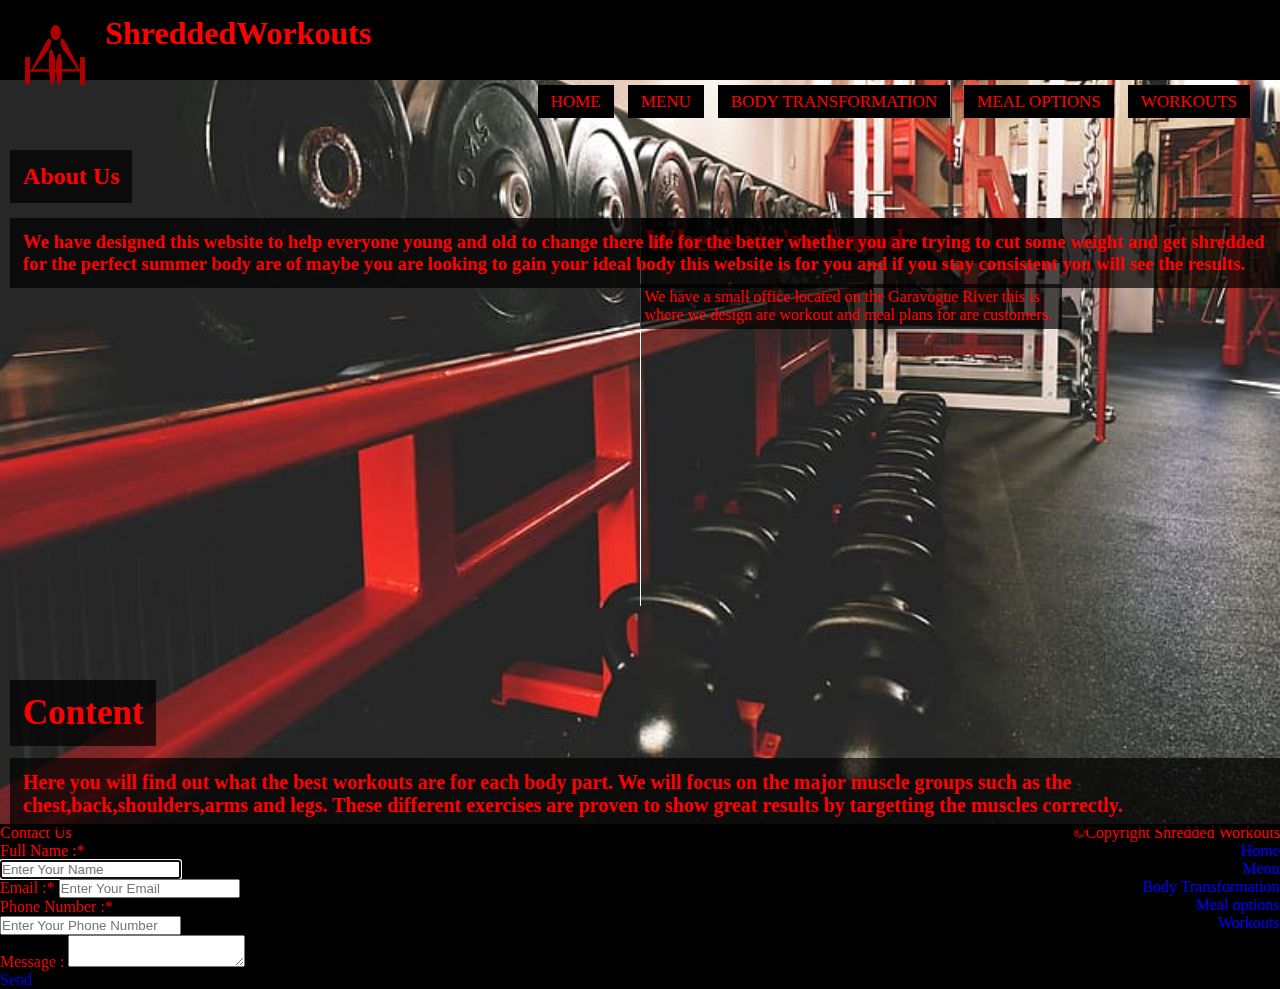
<file: page2.html>
<!DOCTYPE HTML>
<!-- The following lines are comments

Author            :     Conor McQuaid

Date created      :     09/03/20

Page Description  :     

-->
	
<html lang="en"> <!-- Declare the primary language for each web page-->
<head>
	<meta charset="utf-8" /> <!--8-bit character encoding capable of encoding all possible characters-->
	<meta name="description" content="ShreddedWorkouts">
	<meta name="keywords" content="">
	<meta name="author" content="Conor McQuaid">
	<title>ShreddedWorkouts</title>
	<link rel="stylesheet" type="text/css" href="Style/style2.css">
    <link rel="icon" href="Images/workoutlogo.png" type="image/png" sizes="32x32">
    <title>Meal Prep</title>
</head>
    <body>
        <header>
 <nav>
    <section class="logo"><img style="float: left; height: 100px; width: 100px; padding: 20px;" src="images/workoutlogo.png" alt="Logo">
        <h1 style="padding: 10px;">ShreddedWorkouts</h1></section>
    
    
     <section class="logo">
                  <li><a href="#"></a><a>
                      <ul>
                      
                <li><a href="index.html" style="background-color: black;"> Home</a></li>
                <li><a href="page2.html"style="background-color: black;" >Menu</a></li>
                <li><a href="page4BodyTransformations.html" style="background-color: black;">Body Transformation</a></li>
                <li><a href="page3Meals.html" style="background-color: black;">Meal options</a></li>
                <li><a href="page5workout.html" style="background-color: black;">Workouts</a></li>
                      </ul>
                          </a></li>
                </section>
    
    </nav>
        </header>
        <section>
        <h1>
            </h1>
        </section>
    
    <title class="About">About Us</title>
        <h2 style="background-color: rgba(0,0,0,0.7); padding: 1%">
        About Us
        </h2>
        <h3 style="background-color: rgba(0,0,0,0.7); padding: 1%; margin-top: 3%; margin-bottom: 3%;">
        We have designed this website to help everyone young and old to change there life for the better whether you are trying to cut some weight and get shredded for the perfect summer body are of maybe you are looking to gain your ideal body this website is for you and if you stay consistent you will see the results.
        </h3>
         <section class="col_detail" style="margin-top: 0%;">
            <iframe src="https://www.google.com/maps/embed?pb=!1m18!1m12!1m3!1d18641.967965578417!2d-8.478929557526092!3d54.26422563161213!2m3!1f0!2f0!3f0!3m2!1i1024!2i768!4f13.1!3m3!1m2!1s0x485ee9b43a6ec6e1%3A0xf0f7d965040e88f4!2sGarvoge%20River!5e0!3m2!1sen!2sie!4v1586360365203!5m2!1sen!2sie" width="100%" height="300" style="border:0; margin-top: 20%;" allowfullscreen="" aria-hidden="false" tabindex="0"></iframe>
            <h1 style="background-color: rgba(0,0,0,0.7); padding: 1%">Where we're based</h1>
            <p style="background-color: rgba(0,0,0,0.7); padding: 1%; margin-top: 5%">
                We have a small office located on the Garavogue River this is where we design are workout and meal plans for are customers. 
            </p>
        </section>
        <section class="contact-form">
        <h9>Contact Us</h9>
        <section class="txtb">
           
            <label>Full Name :<span class="required">*</span></label>
        <input type="text" name="" value="" placeholder="Enter Your Name" autofocus required>
        </section>
            
            <section class="txtb">
           
            <label>Email :<span class="required">*</span></label>
        <input type="text" name="" value="" placeholder="Enter Your Email" autofocus required>
        </section>
            
            <section class="txtb">
           
            <label>Phone Number :<span class="required">*</span></label>
        <input type="text" name="" value="" placeholder="Enter Your Phone Number" autofocus required>
        </section>
            
            <section class="txtb">
           
            <label>Message :</label>
       <textarea></textarea>
        </section>
            <a href="btn">Send</a>
            
            
            
            
        </section>
            
                     
                     
        <h4 style="background-color: rgba(0,0,0,0.7); padding: 1%">
        Content
        </h4>
        <h5 style="background-color: rgba(0,0,0,0.7); padding: 1%; margin-top: 3%;">
        Here you will find out what the best workouts are for each body part. We will focus on the major muscle groups such as the chest,back,shoulders,arms and legs. These different exercises are proven to show great results by targetting the muscles correctly.
        </h5>
    <footer>&copy;Copyright Shredded Workouts
                <li><a href="index.html"> Home</a></li>
                <li><a href="page2.html" >Menu</a></li>
                <li><a href="page4BodyTransformations.html">Body Transformation</a></li>
                <li><a href="page3Meals.html">Meal options</a></li>
                <li><a href="page5workout.html">Workouts</a></li>
        
        
        </footer>
    </body>
</html>
</file>
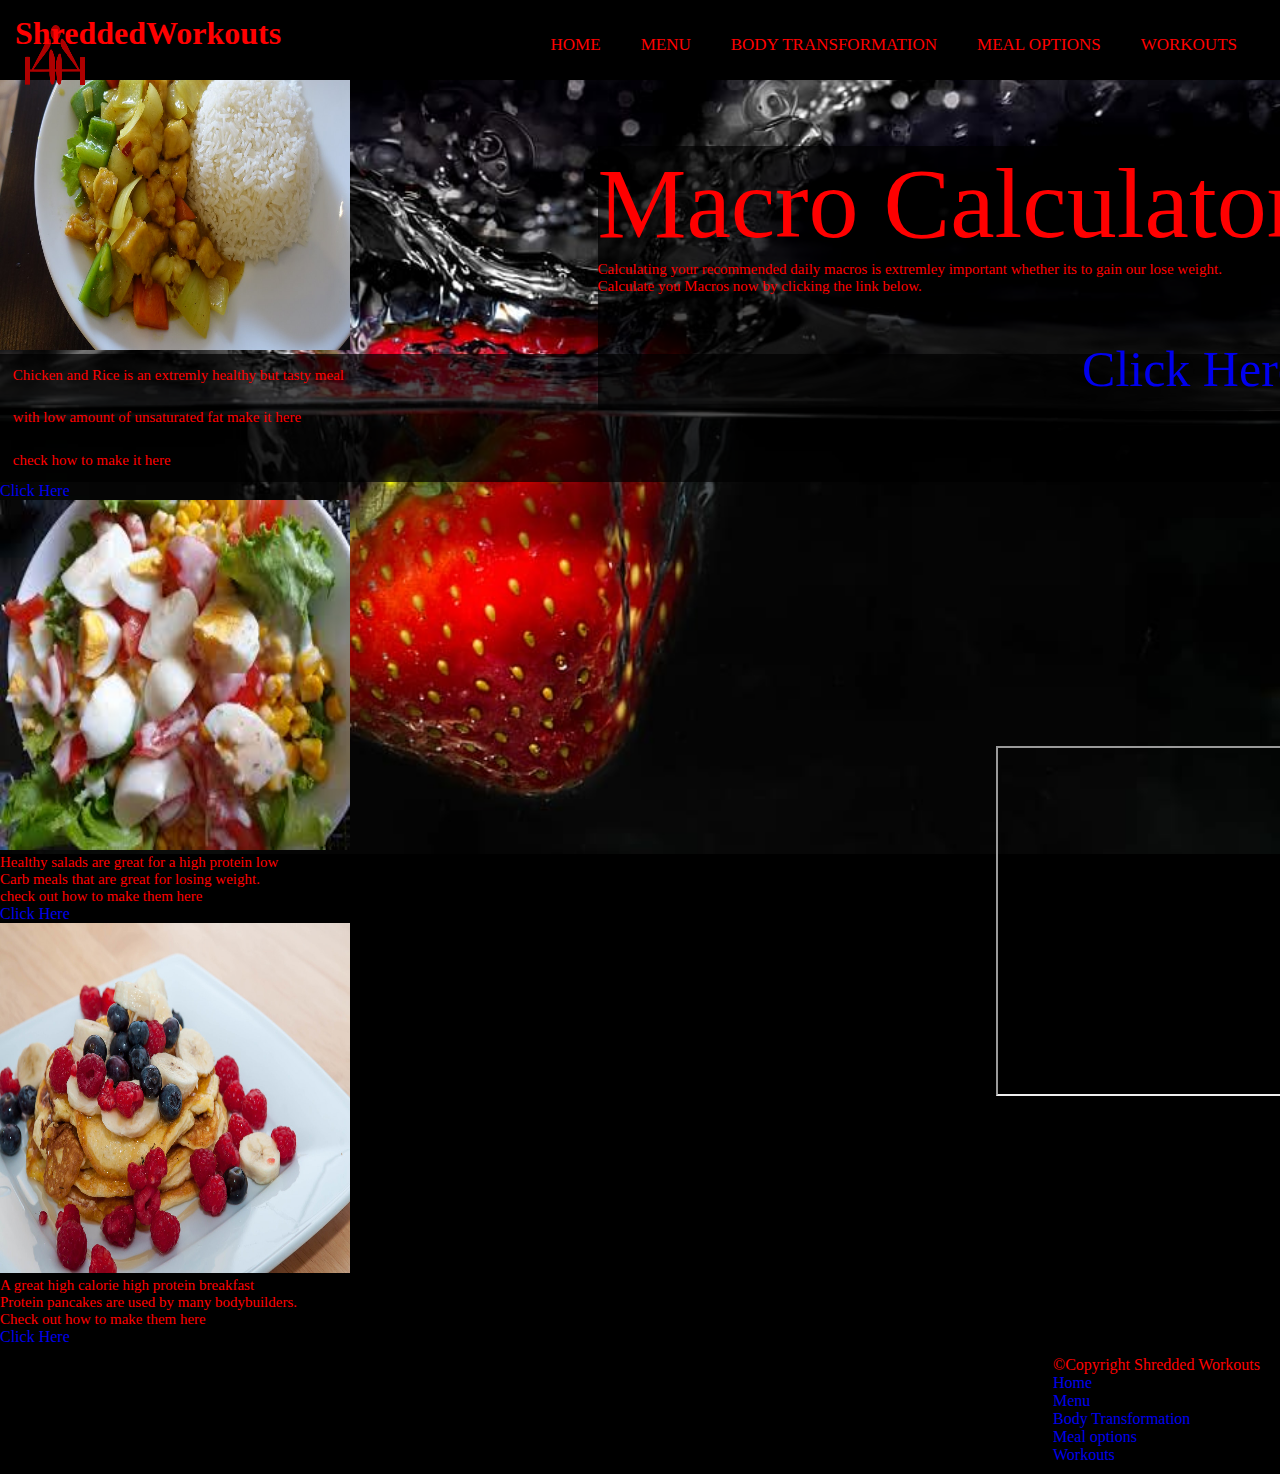
<file: page3Meals.html>
<!DOCTYPE HTML>
<!-- The following lines are comments

Author            :     Conor McQuaid

Date created      :     09/03/20

Page Description  :     

-->
	
<html lang="en"> <!-- Declare the primary language for each web page-->
<head>
  
	<meta charset="utf-8" /> <!--8-bit character encoding capable of encoding all possible characters-->
	<meta name="viewport" content="width=device-width, initial-scale=1.0">
	<meta http-equiv="X-UA-Compatiable" content="ie=edge">
	<meta name="author" content="Conor McQuaid">
	<link rel="stylesheet" type="text/css" href="Style/style3.css"/>
    <link rel="icon" href="Images/workoutlogo.png" type="image/png" sizes="32x32">
    <title>Meal Prep</title>
</head>
 <nav>
    <section class="logo"><img style="float: left; height: 100px; width: 100px; padding: 20px;" src="images/workoutlogo.png" alt="Logo">
        <h1 style="padding: 10px;">ShreddedWorkouts</h1></section>
    <section class="cooking-header"></section>
     <p></p>
     
     <section class="logo">
                  <li><a href="#"></a><a>
                      <ul>
                      
                <li><a href="index.html" style="background-color: black;"> Home</a></li>
                <li><a href="page2.html"style="background-color: black;" >Menu</a></li>
                <li><a href="page4BodyTransformations.html" style="background-color: black;">Body Transformation</a></li>
                <li><a href="page3Meals.html" style="background-color: black;">Meal options</a></li>
                <li><a href="page5workout.html" style="background-color: black;">Workouts</a></li>
                      </ul>
                          </a></li>
                </section>
    </nav>

    <body >  
            <img src="Images/chicken%20curry.jpg"  height="350px" width="350px" >
            <P style="background-color: rgba(0,0,0,0.7); padding: 1%">Chicken and Rice is an extremly healthy but tasty meal </P>
        <p style="background-color: rgba(0,0,0,0.7); padding: 1%">with low amount of unsaturated fat make it here</p>
        <p style="background-color: rgba(0,0,0,0.7); padding: 1%">check how to make it here</p> <li><a href="https://www.bbcgoodfood.com/recipes/easy-chicken-curry">Click Here</a></li>
        <img src="Images/salad.jfif" height="350px" width="350px" style="float: center">
        <p>Healthy salads are great for a high protein low </p>
        <p>Carb meals that are great for losing weight.</p>
        <P> check out how to make them here</P><li><a href="https://www.bbcgoodfood.com/recipes/collection/high-protein-lunch">Click Here</a></li>
        <img src="Images/proteinPancakes.jpg" style="float:" height="350px" width="350px" >
        <p> A great high calorie high protein breakfast</p>
        <p>Protein pancakes are used by many bodybuilders.</p>
        <p>Check out how to make them here</p>
        <li><a href="https://pinchofyum.com/protein-pancakes">Click Here</a></li>
        
        <aside class="Macro_Calculator" style="float: right">
            
        <h8 style="background-color: rgba(0,0,0,0.7); padding: 1%">
            <title >Macro Calculator</title>
            
                Macro Calculator
                <p>Calculating your recommended daily macros is extremley important whether its to gain our lose weight.</p>
            <p>Calculate you Macros now by clicking the link below.
            
            
            <li><a href="https://www.calculator.net/macro-calculator.html" style="font-size: 50%">Click Here</a>
                </li>
            </p>
            </h8>
            <h7>
             <iframe class="Youtube" src="https://www.youtube.com/embed/dSSclUCeBQ4?autoplay=1" width="100%" height="350px"></iframe>
        </h7>
        
        
        </aside>
        
    
             
                 
    <footer>
        &copy;Copyright Shredded Workouts
                <li><a href="index.html"> Home</a></li>
                <li><a href="page2.html" >Menu</a></li>
                <li><a href="page4BodyTransformations.html">Body Transformation</a></li>
                <li><a href="page3Meals.html">Meal options</a></li>
                <li><a href="page5workout.html">Workouts</a></li>
        </footer>
    
    </body>
</html>
</file>
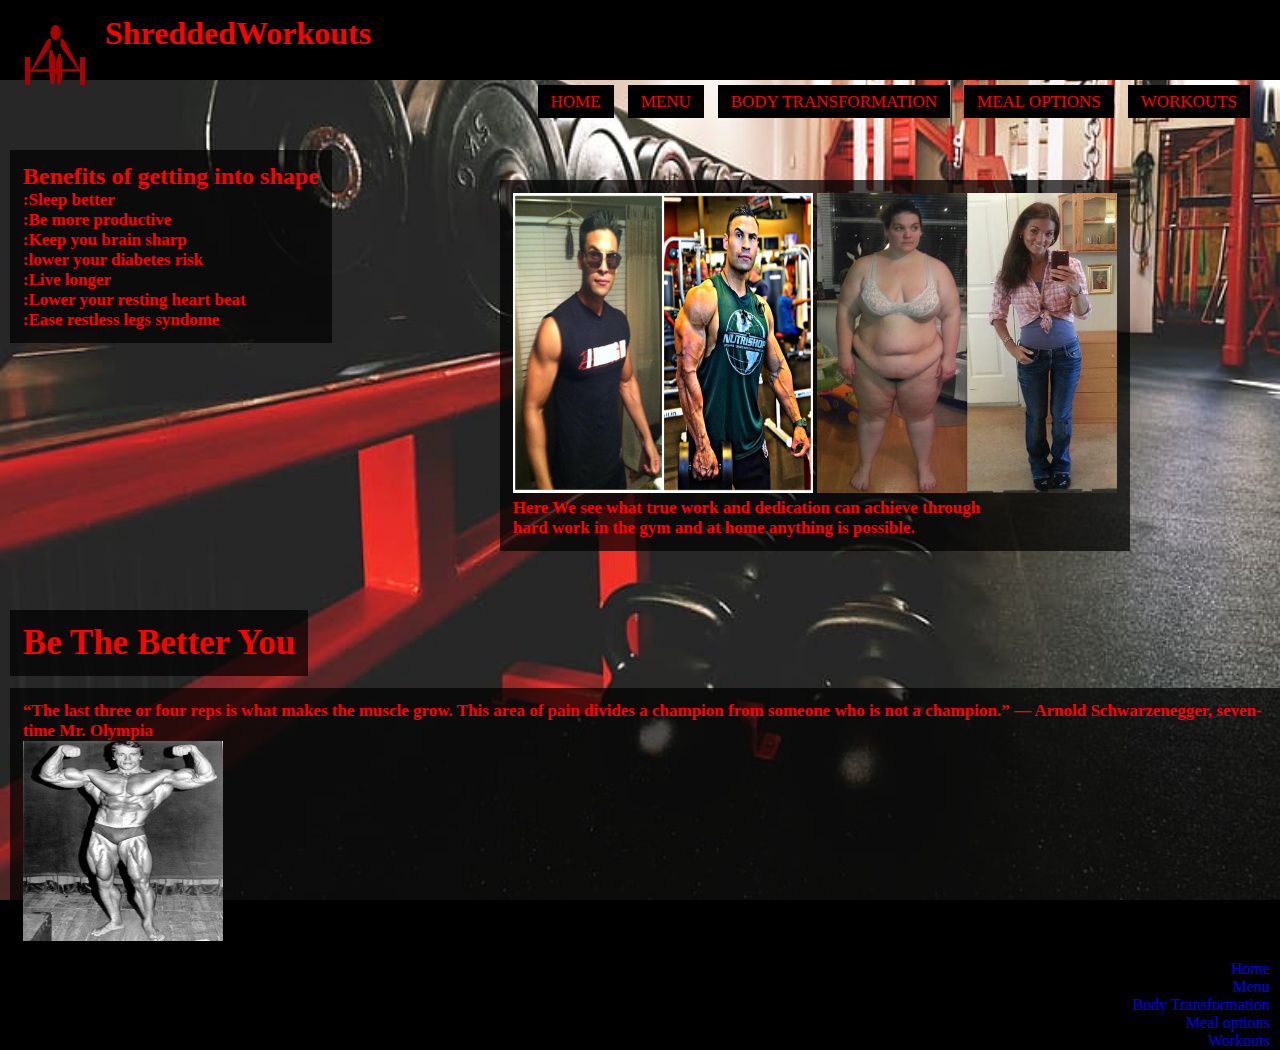
<file: page4BodyTransformations.html>
<!DOCTYPE HTML>
<!-- The following lines are comments

Author            :     Conor McQuaid

Date created      :     09/03/20

Page Description  :     

-->
	
<html lang="en"> <!-- Declare the primary language for each web page-->
<head>
	<meta charset="utf-8" /> <!--8-bit character encoding capable of encoding all possible characters-->
	<meta name="description" content="ShreddedWorkouts">
	<meta name="keywords" content="">
	<meta name="author" content="Conor McQuaid">
	<title>ShreddedWorkouts</title>
	<link rel="stylesheet" type="text/css" href="Style/style4.css"/>
    <link rel="icon" href="Images/workoutlogo.png" type="image/png" sizes="32x32">
    
    <title>Meal Prep</title>
</head>
    <body>
 <nav>
    <section class="logo"><img style="float: left; height: 100px; width: 100px; padding: 20px;" src="images/workoutlogo.png" alt="Logo">
        <h1 style="padding: 10px;">ShreddedWorkouts</h1></section>
    
    
     <section class="logo">
                  <li><a href="#"></a><a>
                      <ul>
                      
                <li><a href="index.html" style="background-color: black;"> Home</a></li>
                <li><a href="page2.html"style="background-color: black;" >Menu</a></li>
                <li><a href="page4BodyTransformations.html" style="background-color: black;">Body Transformation</a></li>
                <li><a href="page3Meals.html" style="background-color: black;">Meal options</a></li>
                <li><a href="page5workout.html" style="background-color: black;">Workouts</a></li>
                      </ul>
                          </a></li>
                </section>
    
    </nav>
        <section>
        <h1>
            </h1>
        </section>
    
    <title class="About">About Us</title>
        <h2 style="background-color: rgba(0,0,0,0.7); padding: 1%">
        Benefits of getting into shape
            <p>:Sleep better</p>
            <p>:Be more productive</p>
            <p>:Keep you brain sharp</p>
            <p>:lower your diabetes risk</p>
            <p>:Live longer</p>
            <p>:Lower your resting heart beat</p>
            <p>:Ease restless legs syndome</p>    
            
        </h2>
        
        <h3 style="background-color: rgba(0,0,0,0.7); padding: 1%">
        
            <img src="images/BodyTransformationMale.jpg" width="300px" height="300px">
            
            <img src="images/BodyTransformationFemale.jpg" width="300px" height="300px" float: center>
            <p>Here We see what true work and dedication can achieve through</p>
            <p>hard work in the gym and at home anything is possible.</p>
            
         
        </h3>
                      
                     
        <h4 style="background-color: rgba(0,0,0,0.7); padding: 1%;">
        Be The Better You
        </h4>
        <title></title>
        <h5 style="background-color: rgba(0,0,0,0.7); padding: 1%; margin-top: 3%;">
            <p>
         “The last three or four reps is what makes the muscle grow. This area of pain divides a champion from someone who is not a champion.”
         — Arnold Schwarzenegger, seven-time Mr. Olympia
            </p>
            <img class src="images/Arnold_Schwarzenegger.jpeg" width="200px" height="200px" >
        </h5>
    <footer>&copy;Copyright Shredded Workouts
        <section class="Bottom_footer">
                <li><a href="index.html"> Home</a></li>
                <li><a href="page2.html" >Menu</a></li>
                <li><a href="page4BodyTransformations.html">Body Transformation</a></li>
                <li><a href="page3Meals.html">Meal options</a></li>
        <li><a href="page5workout.html">Workouts</a></li> </section>
    
        
        </footer>
    </body>
</html>
</file>
<file: Style/style2.css>
*{
    padding: 0;
    margin: 0;
    text-decoration: none;
    list-style: none;
    box-sizing: border-box;
}



nav	{
	background-color: #000000;
	padding: 5px;
    height: 80px;
    width: 100%;
    position: absolute;
    
}
logo{
    
    z-index:
}

nav ul{
	text-align: center;
	font-size 1.2em;
    float: right;
    margin-right: 20px;
}

nav ul li{
	list-style-type: none;
    display: inline-block;
    line-height: 80px;
    margin: 0 5px;
    

}

nav ul li a{
	color: red;
    font-size: 17px;
    text-transform: uppercase;
    padding: 7px 13px;
    border border-radius: 3px;
    
}

nav ul li{
	background-color:;
    text-align: right;
    
    
    
}

header{
     padding: 0%;
}

footer{
	
	background-color: #000000;
	text-align: right;
    bottom: 10px;
    
}

footer p{
	text-align: right;
	color: black;
}
body{
    background-color: black;
	font-family: Verdana;
    color: red;
    
     background-image: url(../images/Top%20picture.jpg);
    z-index: -4;
    width: 100%;
    height: 900px;
    background-repeat: no-repeat;
    background-size: 100% 100%;
}
.About{
    position: relative;
    font-size: 10px;

}
h2{
    position: absolute;
    left: 10px;
    top: 150px;
}
h3{
    position: absolute;
    left: 10px;
    top: 180px;
}
h4{
    position: absolute;
    left: 10px;
    top: 680px;
    font-size: 35px
}
h5{
    position: absolute;
    left: 10px;
    top: 720px; 
    font-size: 20px
}
h6{
    position: absolute;
    left: 5px;
    font-size: 20px;
    top 600px;
}
.col_detail {
	column-count: 2;
	column-rule: 1px solid white;
	column-gap: 0%;
    padding: 17%;
    top: 0px;
    left: 10px;
}
h7{
    left: 5px;
    top: 700px;
}
.contact-form{
    width: 20%;
    max-width: 600px;
    position: absolute;
    padding: 40px 5x;
    box-sizing: border-box;
    border-radius: 8px;
    
}
</file>
<file: Style/style3.css>
*{
    padding: 0;
    margin: 0;
    text-decoration: none;
    list-style: none;
    box-sizing: border-box;
}



nav	{
	background-color: #000000;
	padding: 5px;
    height: 80px;
    width: 100%;
    position: absolute;
    
   
    
}

nav ul{
	text-align: center;
	font-size 1.2em;
    float: right;
    margin-right: 20px;
}

nav ul li{
	list-style-type: none;
    display: inline-block;
    line-height: 80px;
    margin: 0 5px;
    

}

nav ul li a{
	color: red;
    font-size: 17px;
    text-transform: uppercase;
    padding: 7px 13px;
    border border-radius: 3px;
    
}

nav ul li{
	background-color:;
    text-align: right;
    
}

header{
     
}

body{
    background-color: black;
	font-family: Verdana;
    color: red;
    
     background-image: url(../images/Fruitheader.jpg);
    z-index: -4;
    width: 100%;
    height: 600px;
    background-repeat: no-repeat;
    background-size: 100%;
    
}
h1{
    position: absolute;
    
}
h2{
	text-align: center;
    color: red;
    top: 200px;
    position: absolute;
}
.bottom{
    text-align: right;
    position: absolute;
}
footer{
	padding: 10px;
	background-color: #000000;
    position: absolute;
    right: 10px;
}
footer p{
	text-align: right;
	color: black;
}
p{
font-size: 15px;
    text-align: left;
}
.Macro_Calculator{
    position: absolute;
    text-align: center;
    font-size: px;
    
}
h8{
    position: absolute;
    text-align: right;
    right: -1300px;
    top: -1200px;
    font-size: 100px;
}
h7{
    position: absolute;
    right: -1300px;
    top: -600px
}
.Youtube{
    column-count: 2;
	column-rule: 1px solid white;
	column-gap: 10%;
    padding: 5%;
    
}
</file>
<file: Style/style4.css>
*{
    padding: 0;
    margin: 0;
    text-decoration: none;
    list-style: none;
    box-sizing: border-box;
}



nav	{
	background-color: #000000;
	padding: 5px;
    height: 80px;
    width: 100%;
    position: absolute;
    
}
logo{
    
    z-index:
}

nav ul{
	text-align: center;
	font-size 1.2em;
    float: right;
    margin-right: 20px;
}

nav ul li{
	list-style-type: none;
    display: inline-block;
    line-height: 80px;
    margin: 0 5px;
    

}

nav ul li a{
	color: red;
    font-size: 17px;
    text-transform: uppercase;
    padding: 7px 13px;
    border border-radius: 3px;
    
}

nav ul li{
	background-color:;
    text-align: right;
    
    
    
}

header{
     padding: 0%;
}

footer{
	bottom: 10px;
    right: 10px;
    
}

footer p{
    bottom: 10px;
    right: 10px;
}
body{
    background-color: black;
	font-family: Verdana;
    color: red;
    
     background-image: url(../images/Top%20picture.jpg);
    z-index: -4;
    width: 100%;
    height: 900px;
    background-repeat: no-repeat;
    background-size: 100% 100%;
}
.About{
    position: relative;
    font-size: 10px;

}
h2{
    position: absolute;
    left: 10px;
    top: 150px;
}
h3{
    position: absolute;
    left: 500px;
    top: 180px;
}
h4{
    position: absolute;
    left: 10px;
    top: 610px;
    font-size: 35px
}
h5{
    position: absolute;
    left: 10px;
    top: 650px; 
    font-size: 20px
}
h6{
    position: absolute;
    left: 5px;
    font-size: 20px;
    top 600px;
}
.col_detail {
	column-count: 2;
	column-rule: 1px solid white;
	column-gap: 0%;
    padding: 17%;
    top: 0px;
    left: 10px;
}
h7{
    left: 5px;
    top: 700px;
}
p{
    font-size: 17px
}
.Bottom_footer{
    position: absolute;
    bottom: -150px;
    width: 50%;
    right: 10px;
    text-align: end;
}
.Body_Transformation{
    position: absolute;
    left: 800px;
    top: 0px;
    float: center;
    
}
</file>
